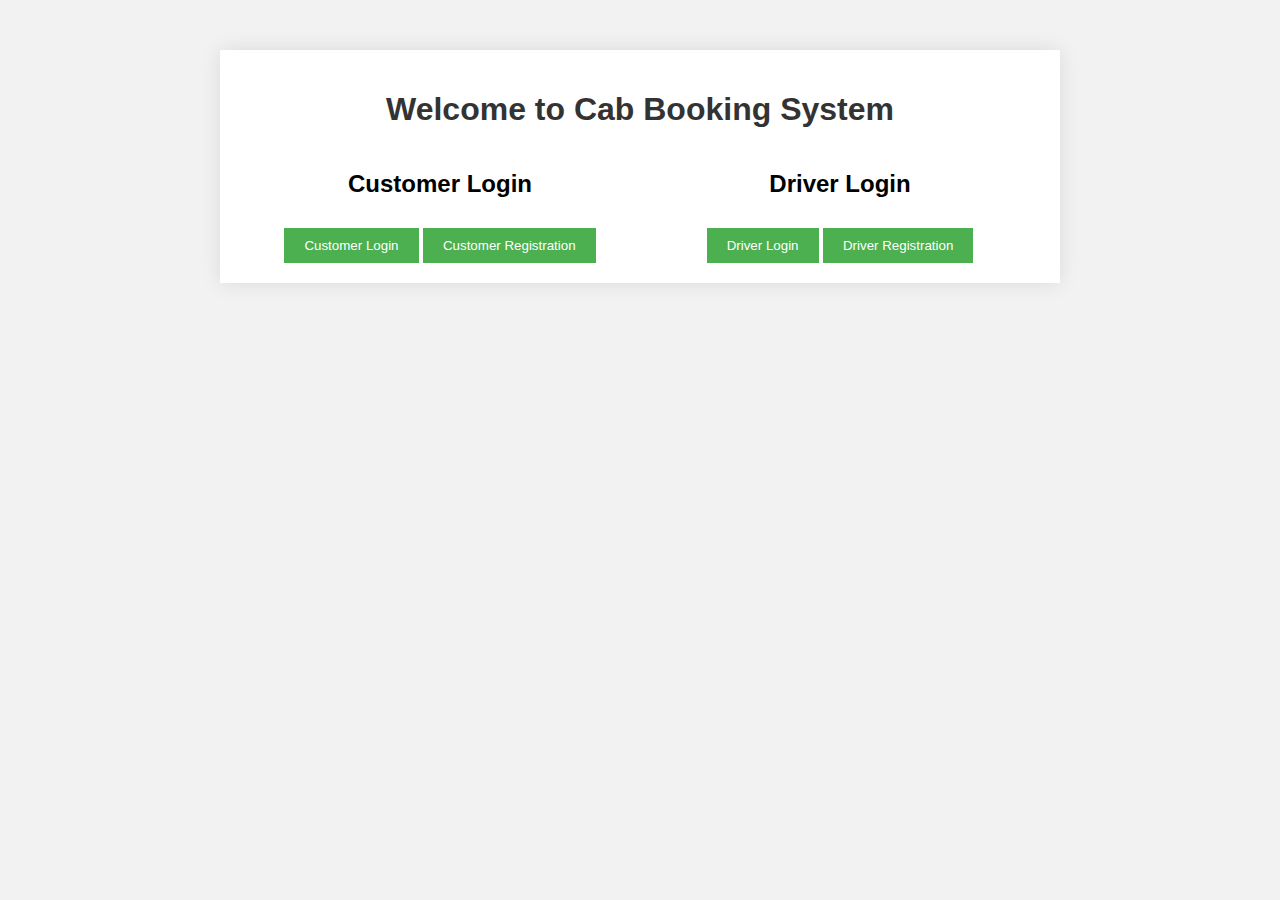
<file: index.html>
<!DOCTYPE html>
<html lang="en">
<head>
    <meta charset="UTF-8">
    <meta name="viewport" content="width=device-width, initial-scale=1.0">
    <title>Cab Booking System - Login</title>
    <link rel="stylesheet" href="styles.css">
</head>
<body>
    <div class="container">
        <h1>Welcome to Cab Booking System</h1>
        <div class="login-section">
            <div class="customer-section">
                <h2>Customer Login</h2>
                <button onclick="customerLogin()">Customer Login</button>
                <button onclick="customerRegistration()">Customer Registration</button>
            </div>
            <div class="driver-section">
                <h2>Driver Login</h2>
                <button onclick="driverLogin()">Driver Login</button>
                <button onclick="driverRegistration()">Driver Registration</button>
            </div>
        </div>
    </div>

    <script src="app.js"></script>
</body>
</html>
</file>
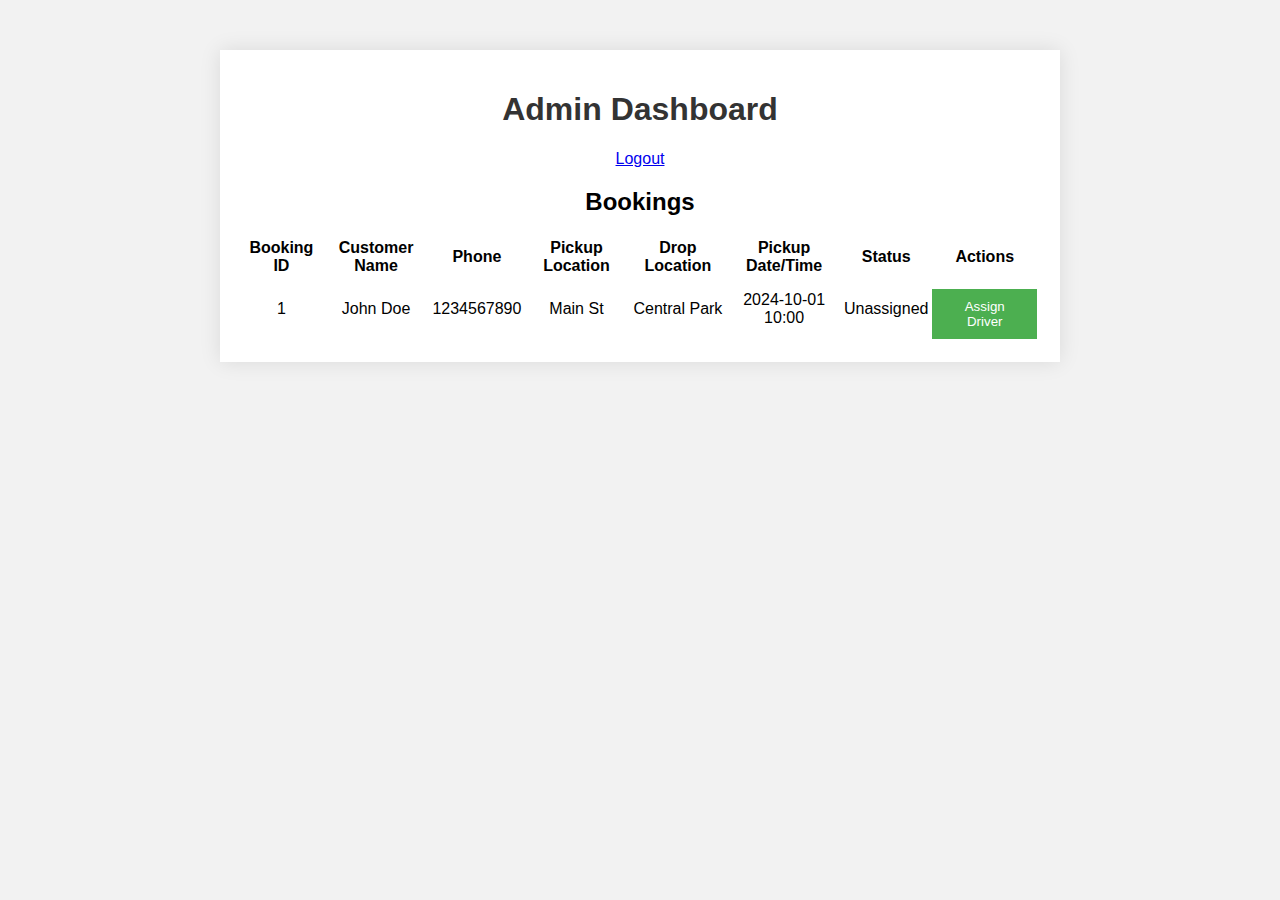
<file: processDriverLogin.html>
<!DOCTYPE html>
<html lang="en">
<head>
    <meta charset="UTF-8">
    <meta name="viewport" content="width=device-width, initial-scale=1.0">
    <title>Admin Dashboard</title>
    <link rel="stylesheet" href="styles.css">
</head>
<body>
    <div class="container">
        <header>
            <h1>Admin Dashboard</h1>
            <a href="index.html" class="logout">Logout</a>
        </header>

        <div class="admin-controls">
            <h2>Bookings</h2>
            <table>
                <thead>
                    <tr>
                        <th>Booking ID</th>
                        <th>Customer Name</th>
                        <th>Phone</th>
                        <th>Pickup Location</th>
                        <th>Drop Location</th>
                        <th>Pickup Date/Time</th>
                        <th>Status</th>
                        <th>Actions</th>
                    </tr>
                </thead>
                <tbody>
                    <!-- Example data row, you can generate this using PHP from your database -->
                    <tr>
                        <td>1</td>
                        <td>John Doe</td>
                        <td>1234567890</td>
                        <td>Main St</td>
                        <td>Central Park</td>
                        <td>2024-10-01 10:00</td>
                        <td>Unassigned</td>
                        <td>
                            <button class="assign-driver-btn">Assign Driver</button>
                        </td>
                    </tr>
                    <!-- Add more rows as needed -->
                </tbody>
            </table>
        </div>
    </div>

    <script src="app.js"></script>
</body>
</html>
</file>
<file: styles.css>
/* Global Styling */
body {
    font-family: Arial, sans-serif;
    background-color: #f2f2f2;
    margin: 0;
    padding: 0;
}

.container {
    max-width: 800px;
    margin: 50px auto;
    padding: 20px;
    background-color: #fff;
    box-shadow: 0 0 20px rgba(0, 0, 0, 0.1);
    text-align: center;
}

/* Headers */
h1 {
    color: #333;
}

/* Login and Registration Sections */
.login-section {
    display: flex;
    justify-content: space-around;
}

.customer-section, .driver-section {
    width: 45%;
}

button {
    padding: 10px 20px;
    background-color: #4CAF50;
    color: white;
    border: none;
    cursor: pointer;
    margin-top: 10px;
}

button:hover {
    background-color: #45a049;
}

input[type="text"], input[type="email"], input[type="password"], input[type="tel"], input[type="date"], input[type="time"] {
    width: 100%;
    padding: 10px;
    margin: 10px 0;
    box-sizing: border-box;
    border: 1px solid #ccc;
    border-radius: 4px;
}

/* Dashboard Styles */
.dashboard {
    text-align: left;
}

.dashboard h2 {
    color: #333;
}

.dashboard .booking-details, .dashboard .driver-details {
    margin-top: 20px;
}
</file>
